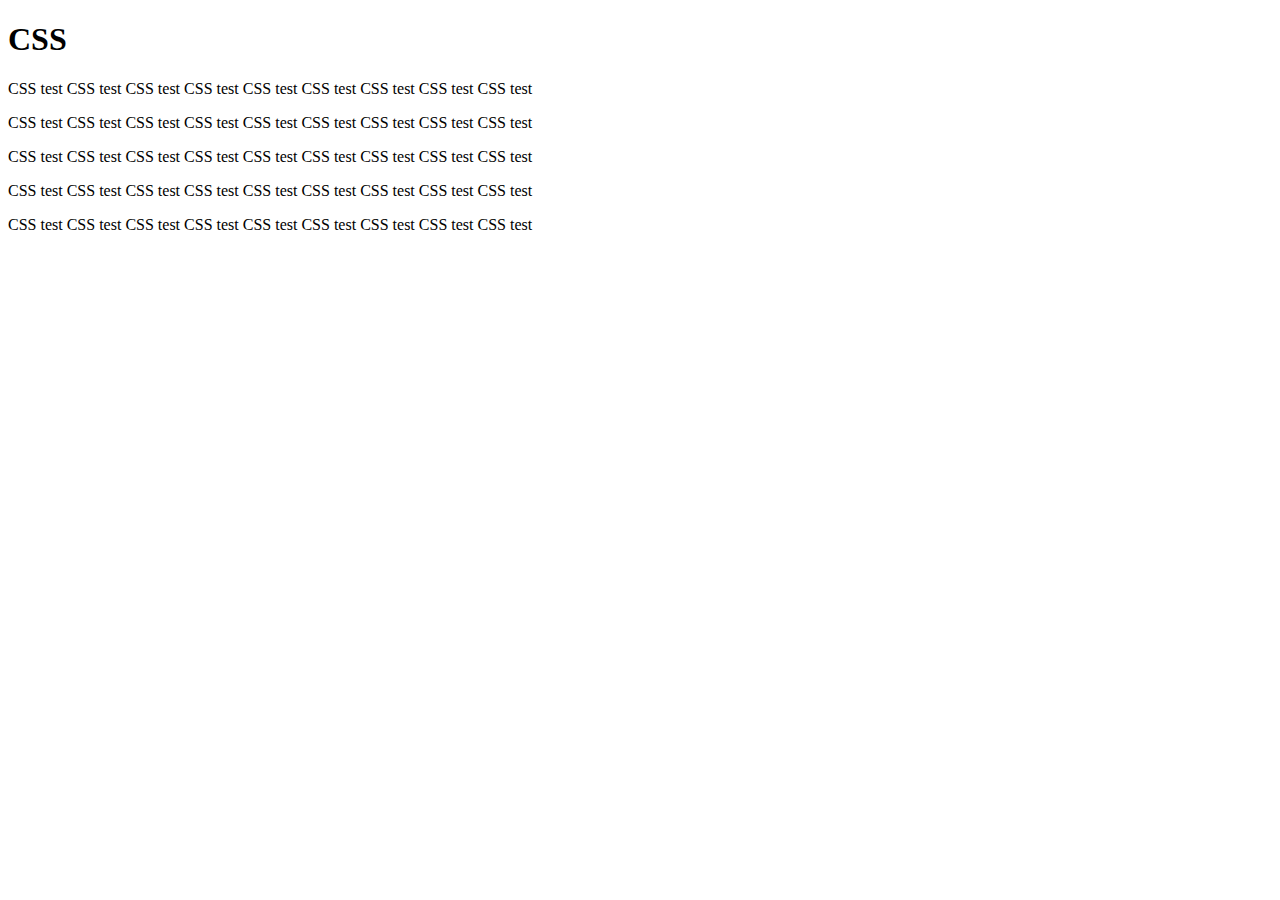
<file: templates/css.html>
<!doctype html>
<html>
<head>
<meta charset="utf-8">
<title>무제 문서</title>
</head>

<body>
<h1>CSS</h1>
<p>CSS test CSS test CSS test CSS test CSS test CSS test CSS test CSS test CSS test </p>
<p>CSS test CSS test CSS test CSS test CSS test CSS test CSS test CSS test CSS test </p>
<p>CSS test CSS test CSS test CSS test CSS test CSS test CSS test CSS test CSS test </p>
<p>CSS test CSS test CSS test CSS test CSS test CSS test CSS test CSS test CSS test </p>
<p>CSS test CSS test CSS test CSS test CSS test CSS test CSS test CSS test CSS test </p>
</body>
</html>
</file>
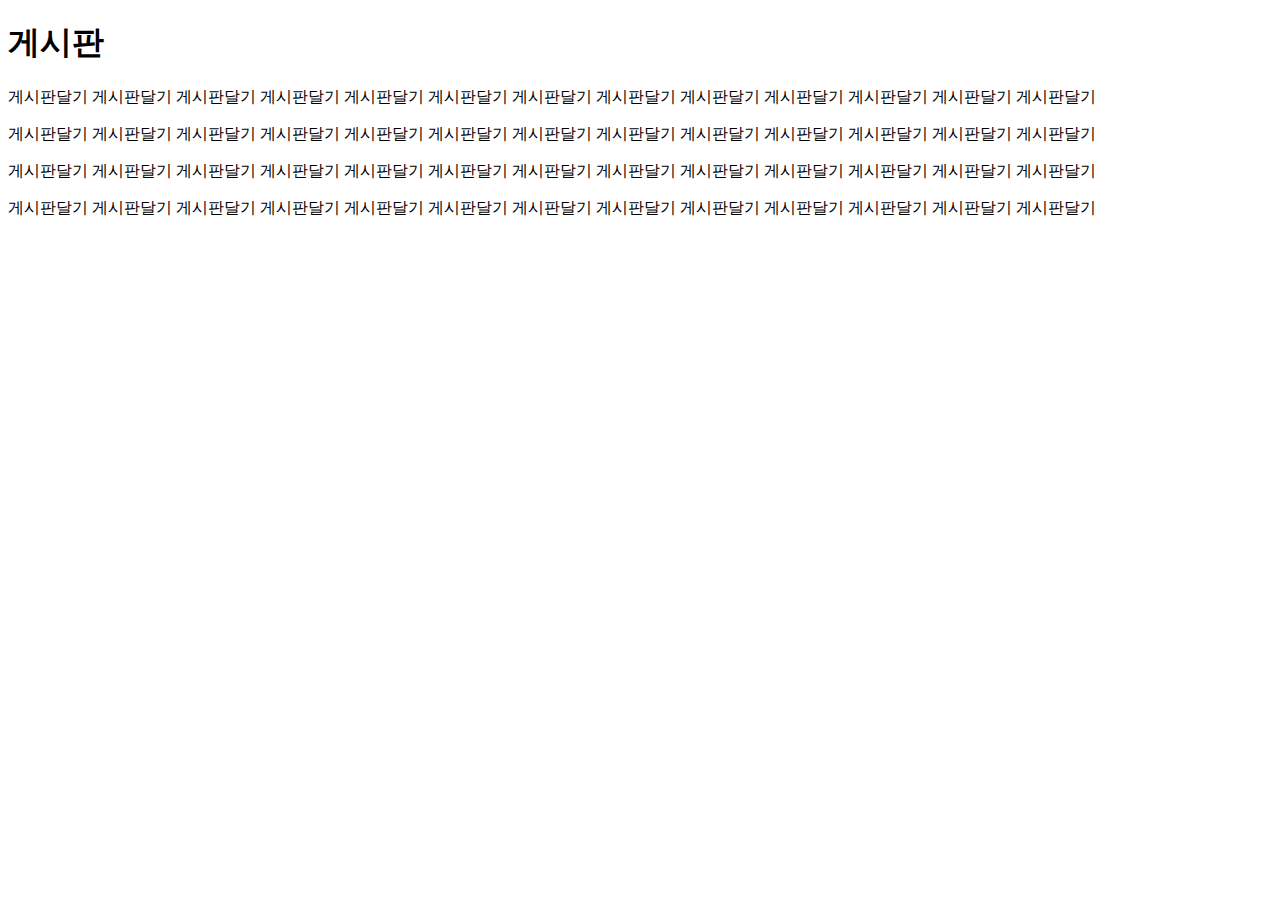
<file: templates/guest.html>
<!doctype html>
<html>
<head>
<meta charset="utf-8">
<title>무제 문서</title>
</head>

<body>
<h1>게시판</h1>
<p>게시판달기 게시판달기 게시판달기 게시판달기 게시판달기 게시판달기 게시판달기 게시판달기 게시판달기 게시판달기 게시판달기 게시판달기 게시판달기 </p>
<p>게시판달기 게시판달기 게시판달기 게시판달기 게시판달기 게시판달기 게시판달기 게시판달기 게시판달기 게시판달기 게시판달기 게시판달기 게시판달기 </p>
<p>게시판달기 게시판달기 게시판달기 게시판달기 게시판달기 게시판달기 게시판달기 게시판달기 게시판달기 게시판달기 게시판달기 게시판달기 게시판달기 </p>
<p>게시판달기 게시판달기 게시판달기 게시판달기 게시판달기 게시판달기 게시판달기 게시판달기 게시판달기 게시판달기 게시판달기 게시판달기 게시판달기 </p>
</body>
</html>
</file>
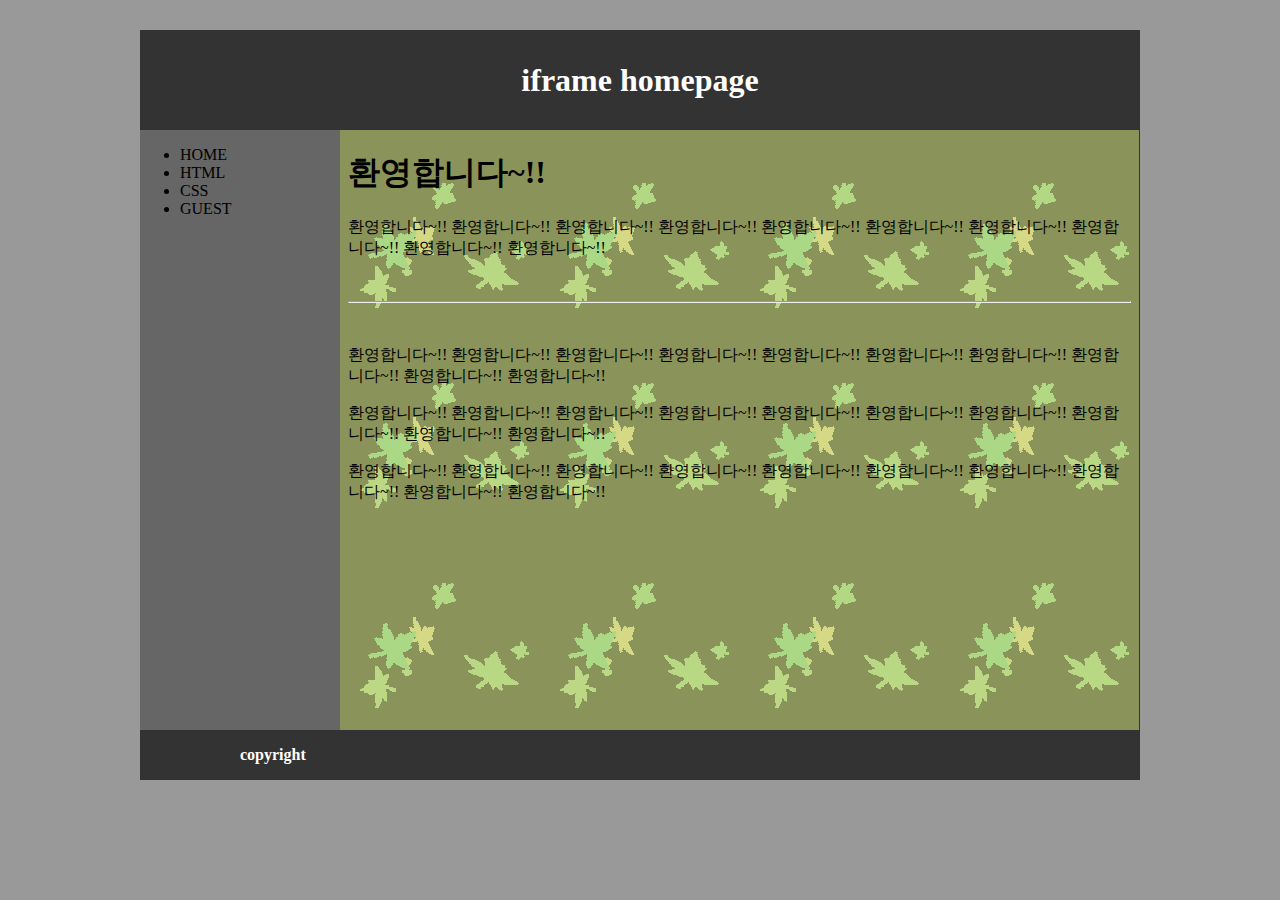
<file: templates/index1.html>
<!doctype html>
<html>
<head>
<meta charset="utf-8">
<title>iframe 홈페이지</title>
<style type="text/css">

body{width:1000px; background-color:#999999; margin:auto;}
a{text-decoration:none; color:#000000;}

header{width:1000px; height:100px; margin-top:30px; background-color:#333333; color:#ffffff; text-align:center; line-height:100px;}
nav{width:200px; height:600px; float:left; background-color:#666666;}
section{width:799px; height:600px; float:right; border-right:1px solid #333333; background-image:url(img.gif);}
footer{clear:both; width:1000px; height:50px; background-color:#333333; line-height:50px;}
footer h4{margin-left:100px; color:#ffffff;}
</style>

</head>

<body>

<header>
 <h1>iframe homepage</h1>
</header>

<nav>
   <ul>
    <li><a href="index.html">HOME</a></li>
    <li><a href="html.html" target="myframe">HTML</a></li>
    <li><a href="css.html" target="myframe">CSS</a></li>
    <li><a href="guest.html" target="myframe">GUEST</a></li>
   </ul>
</nav>

<section>
  <iframe name="myframe" src="main.html" width="799" height="600" scrolling="no" frameborder="0"></iframe>
</section>

<footer>
  <h4>copyright</h4>
</footer>

</body>

</html>
</file>
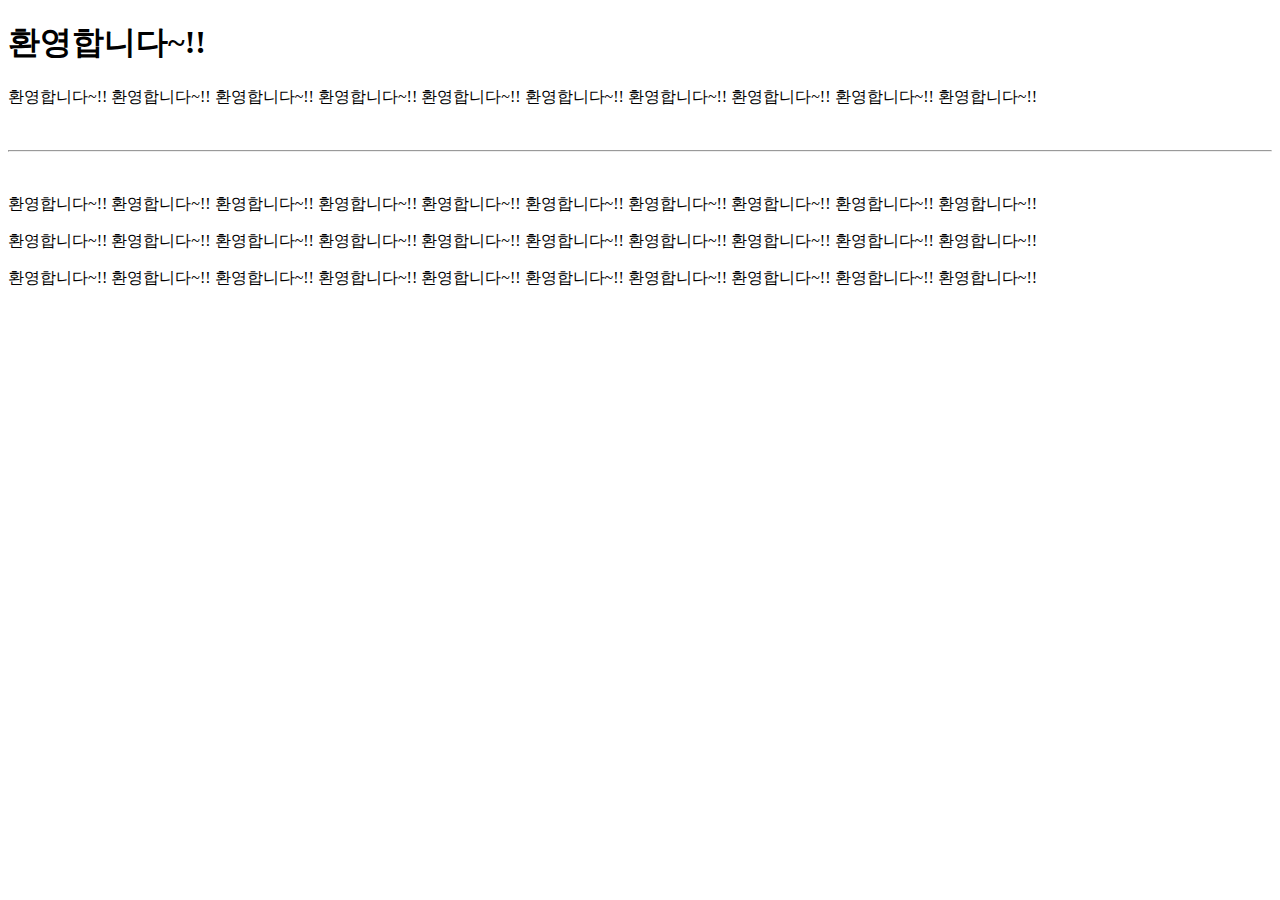
<file: templates/main.html>
<!doctype html>
<html>
<head>
<meta charset="utf-8">
<title>무제 문서</title>
</head>

<body>
<h1>환영합니다~!!</h1>
<p>환영합니다~!! 환영합니다~!! 환영합니다~!! 환영합니다~!! 환영합니다~!! 환영합니다~!! 환영합니다~!! 환영합니다~!! 환영합니다~!! 환영합니다~!! </p>
<br><hr><br>
<p>환영합니다~!! 환영합니다~!! 환영합니다~!! 환영합니다~!! 환영합니다~!! 환영합니다~!! 환영합니다~!! 환영합니다~!! 환영합니다~!! 환영합니다~!! </p>
<p>환영합니다~!! 환영합니다~!! 환영합니다~!! 환영합니다~!! 환영합니다~!! 환영합니다~!! 환영합니다~!! 환영합니다~!! 환영합니다~!! 환영합니다~!! </p>
<p>환영합니다~!! 환영합니다~!! 환영합니다~!! 환영합니다~!! 환영합니다~!! 환영합니다~!! 환영합니다~!! 환영합니다~!! 환영합니다~!! 환영합니다~!! </p>
</body>
</html>
</file>
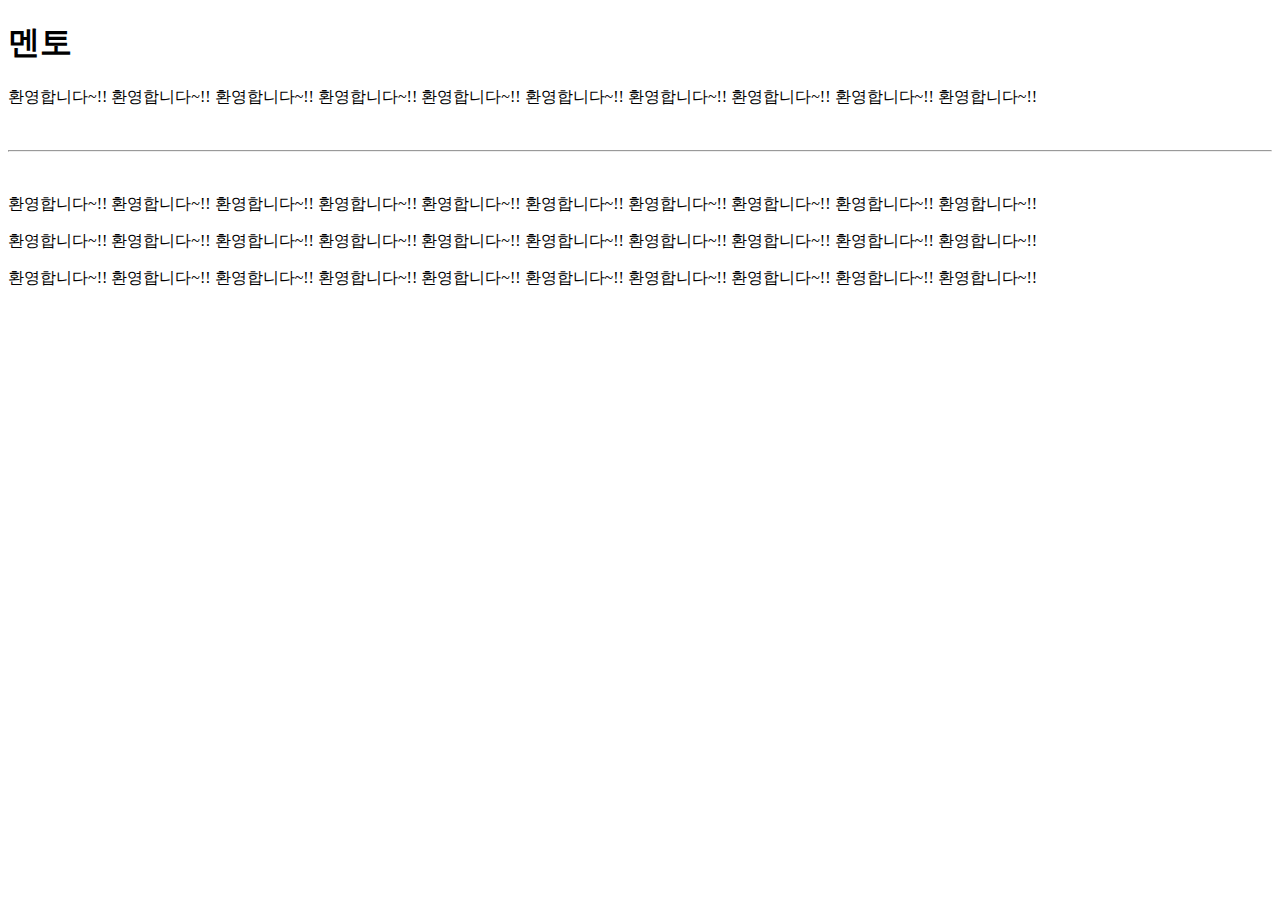
<file: templates/mentor.html>
<!doctype html>
<html>
<head>
<meta charset="utf-8">
<title>무제 문서</title>
</head>

<body>
<h1>멘토</h1>
<p>환영합니다~!! 환영합니다~!! 환영합니다~!! 환영합니다~!! 환영합니다~!! 환영합니다~!! 환영합니다~!! 환영합니다~!! 환영합니다~!! 환영합니다~!! </p>
<br><hr><br>
<p>환영합니다~!! 환영합니다~!! 환영합니다~!! 환영합니다~!! 환영합니다~!! 환영합니다~!! 환영합니다~!! 환영합니다~!! 환영합니다~!! 환영합니다~!! </p>
<p>환영합니다~!! 환영합니다~!! 환영합니다~!! 환영합니다~!! 환영합니다~!! 환영합니다~!! 환영합니다~!! 환영합니다~!! 환영합니다~!! 환영합니다~!! </p>
<p>환영합니다~!! 환영합니다~!! 환영합니다~!! 환영합니다~!! 환영합니다~!! 환영합니다~!! 환영합니다~!! 환영합니다~!! 환영합니다~!! 환영합니다~!! </p>
</body>
</html>
</file>
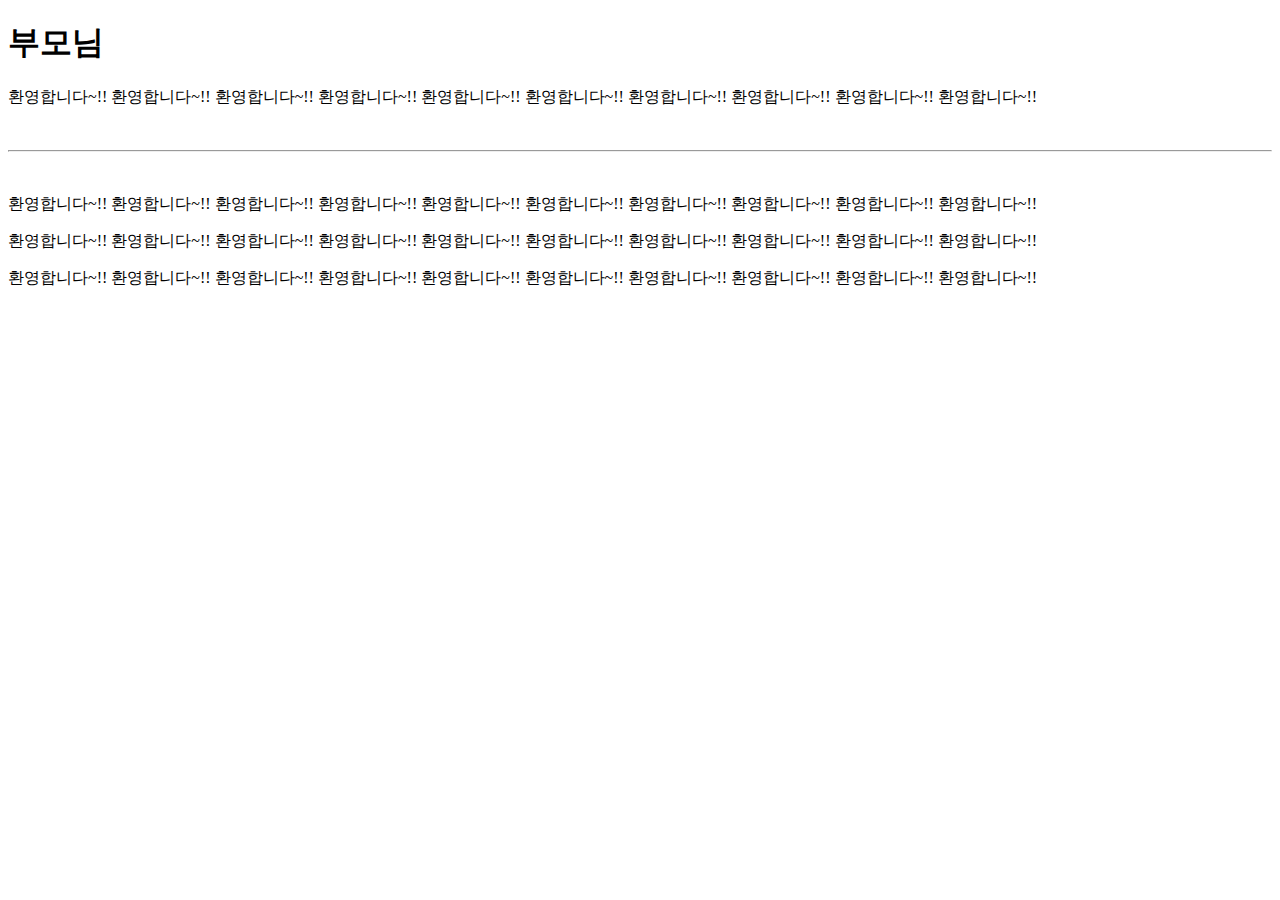
<file: templates/parent.html>
<!doctype html>
<html>
<head>
<meta charset="utf-8">
<title>무제 문서</title>
</head>

<body>
<h1>부모님</h1>
<p>환영합니다~!! 환영합니다~!! 환영합니다~!! 환영합니다~!! 환영합니다~!! 환영합니다~!! 환영합니다~!! 환영합니다~!! 환영합니다~!! 환영합니다~!! </p>
<br><hr><br>
<p>환영합니다~!! 환영합니다~!! 환영합니다~!! 환영합니다~!! 환영합니다~!! 환영합니다~!! 환영합니다~!! 환영합니다~!! 환영합니다~!! 환영합니다~!! </p>
<p>환영합니다~!! 환영합니다~!! 환영합니다~!! 환영합니다~!! 환영합니다~!! 환영합니다~!! 환영합니다~!! 환영합니다~!! 환영합니다~!! 환영합니다~!! </p>
<p>환영합니다~!! 환영합니다~!! 환영합니다~!! 환영합니다~!! 환영합니다~!! 환영합니다~!! 환영합니다~!! 환영합니다~!! 환영합니다~!! 환영합니다~!! </p>
</body>
</html>
</file>
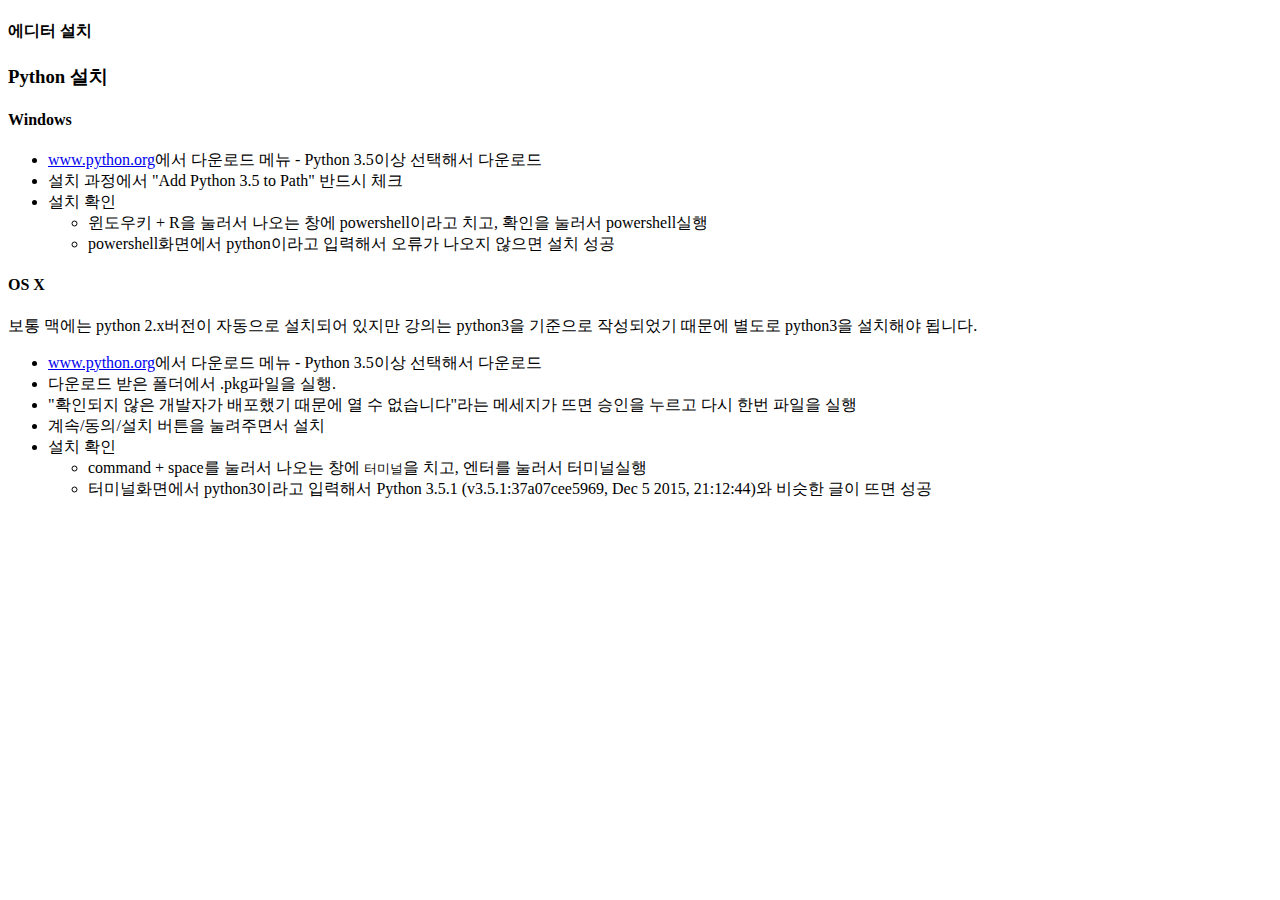
<file: templates/python3.html>
<!doctype html>
<html lang="ko" xml:lang="ko" xmlns="http://www.w3.org/1999/xhtml" class="" translate="">
<head>



</head>
<body class="learn-lessons learn-lessons-show"
      data-ns="Learn"
      data-controller="lessons"
      data-action="show"
      data-defaultLocale="ko"
      data-locale="ko">



  

    
    <div class="container">
      <div class="tab-content">
    <div id="note" class="tab-pane fade in active show">
        <div class="lesson-title"><h4>에디터 설치</h4></div>
        <p><div class="markdown github"><h3>Python 설치</h3>

<h4><strong>Windows</strong></h4>

<ul>
<li><a href="http://www.python.org" target="_blank" rel="noopener">www.python.org</a>에서 다운로드 메뉴 -  Python 3.5이상 선택해서 다운로드</li>
<li>설치 과정에서 &quot;Add Python 3.5 to Path&quot; 반드시 체크</li>
<li>설치 확인

<ul>
<li>윈도우키 + R을 눌러서 나오는 창에 powershell이라고 치고, 확인을 눌러서 powershell실행</li>
<li>powershell화면에서 python이라고 입력해서 오류가 나오지 않으면 설치 성공</li>
</ul></li>
</ul>

<h4><strong>OS X</strong></h4>

<p>보통 맥에는 python 2.x버전이 자동으로 설치되어 있지만 강의는 python3을 기준으로 작성되었기 때문에 별도로 python3을 설치해야 됩니다.</p>

<ul>
<li><a href="http://www.python.org" target="_blank" rel="noopener">www.python.org</a>에서 다운로드 메뉴 - Python 3.5이상 선택해서 다운로드</li>
<li>다운로드 받은 폴더에서 .pkg파일을 실행.</li>
<li>&quot;확인되지 않은 개발자가 배포했기 때문에 열 수 없습니다&quot;라는 메세지가 뜨면 승인을 누르고 다시 한번 파일을 실행</li>
<li>계속/동의/설치 버튼을 눌려주면서 설치</li>
<li>설치 확인

<ul>
<li>command + space를 눌러서 나오는 창에 <code>터미널</code>을 치고, 엔터를 눌러서 터미널실행</li>
<li>터미널화면에서 python3이라고 입력해서 Python 3.5.1 (v3.5.1:37a07cee5969, Dec  5 2015, 21:12:44)와 비슷한 글이 뜨면 성공</li>
</ul></li>
</ul>
</div></p>
    </div>

</body>
</html>
</file>
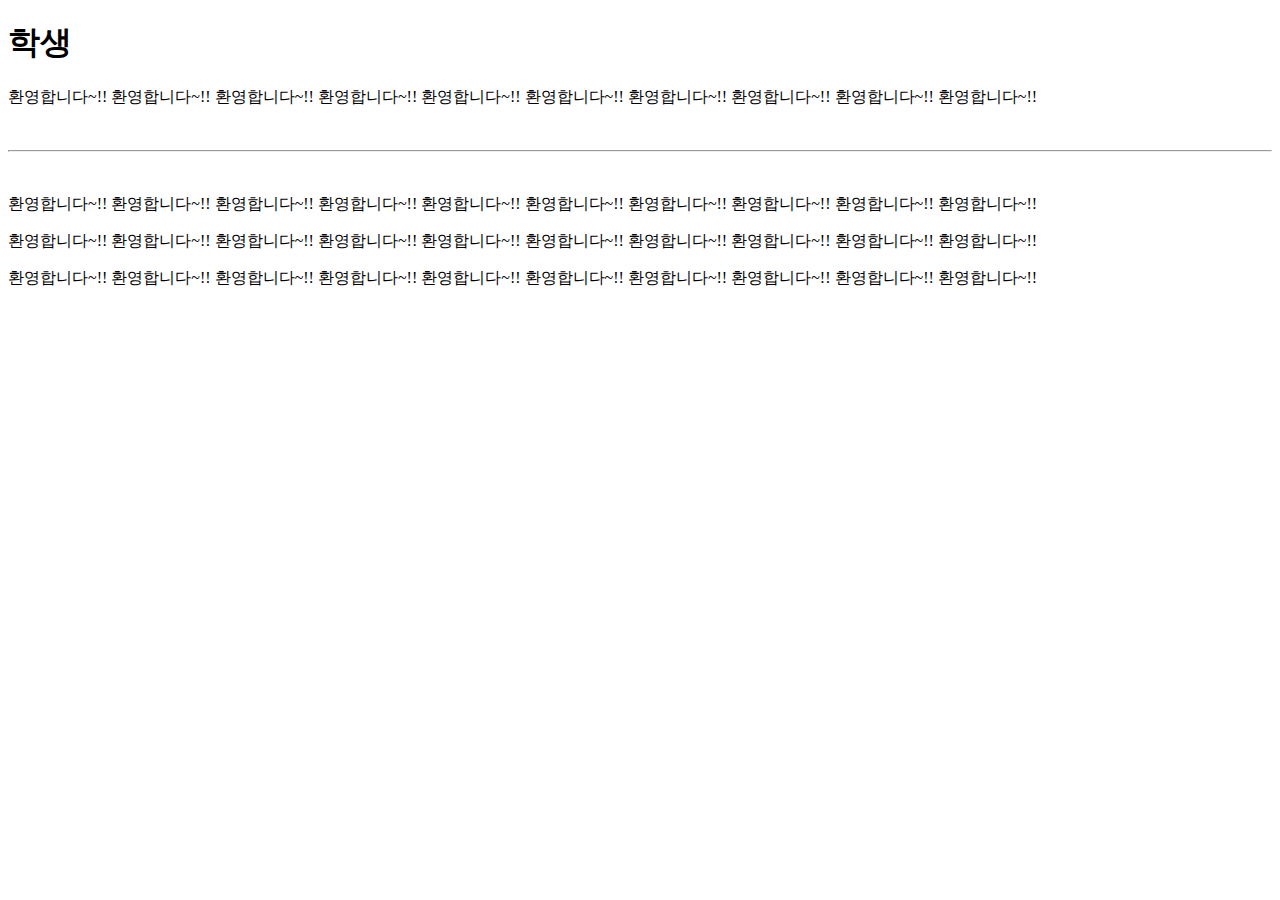
<file: templates/student.html>
<!doctype html>
<html>
<head>
<meta charset="utf-8">
<title>무제 문서</title>
</head>

<body>
<h1>학생</h1>
<p>환영합니다~!! 환영합니다~!! 환영합니다~!! 환영합니다~!! 환영합니다~!! 환영합니다~!! 환영합니다~!! 환영합니다~!! 환영합니다~!! 환영합니다~!! </p>
<br><hr><br>
<p>환영합니다~!! 환영합니다~!! 환영합니다~!! 환영합니다~!! 환영합니다~!! 환영합니다~!! 환영합니다~!! 환영합니다~!! 환영합니다~!! 환영합니다~!! </p>
<p>환영합니다~!! 환영합니다~!! 환영합니다~!! 환영합니다~!! 환영합니다~!! 환영합니다~!! 환영합니다~!! 환영합니다~!! 환영합니다~!! 환영합니다~!! </p>
<p>환영합니다~!! 환영합니다~!! 환영합니다~!! 환영합니다~!! 환영합니다~!! 환영합니다~!! 환영합니다~!! 환영합니다~!! 환영합니다~!! 환영합니다~!! </p>
</body>
</html>
</file>
